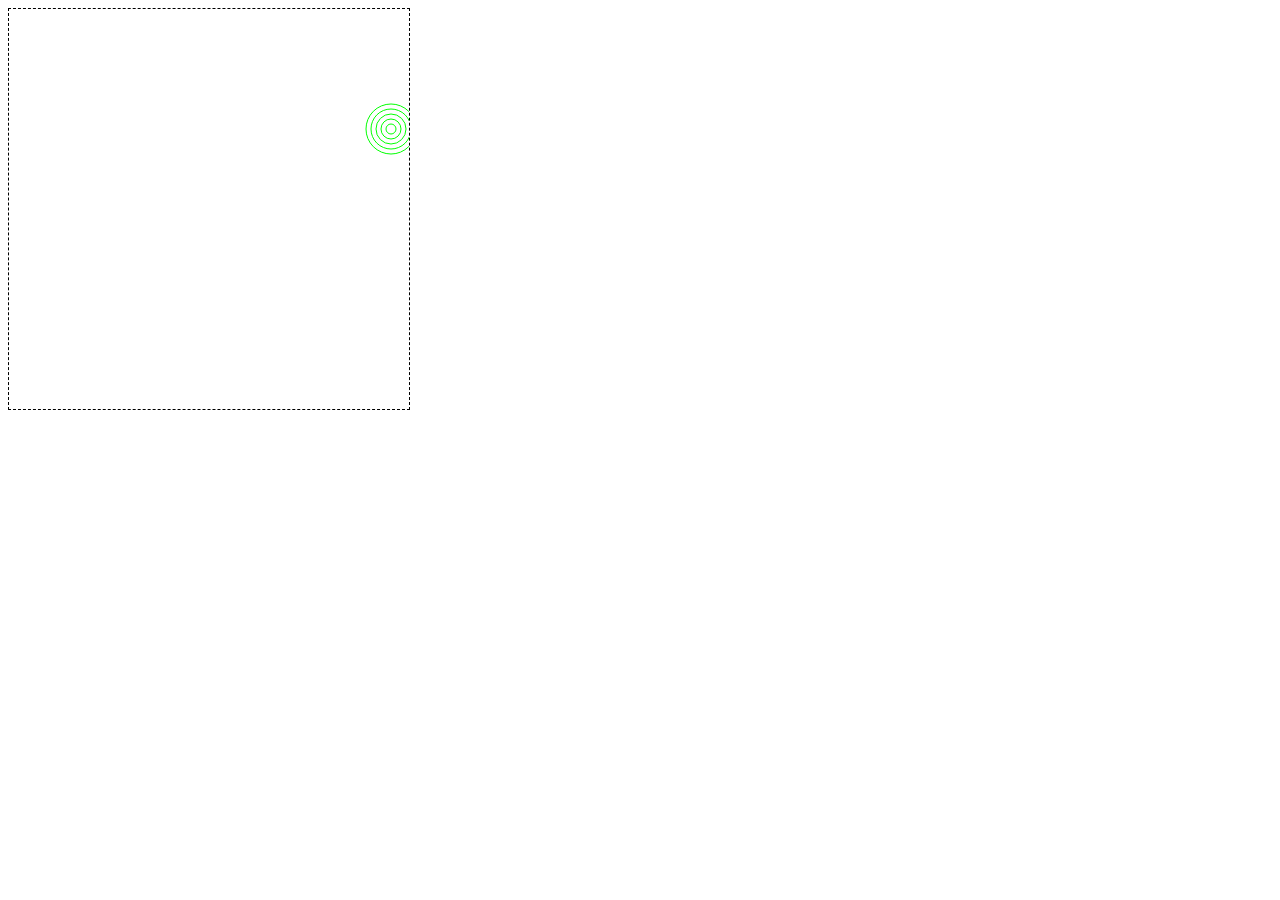
<file: index.html>
<!DOCTYPE html>
<html lang="en">

<head>
    <meta charset="UTF-8">
    <meta name="viewport" content="width=device-width, initial-scale=1.0">
    <title>Document</title>
</head>

<body>
    <!-- Canvas: Es solo el area de dibujo -->
    <!-- Solo se modifica mediante Javascript -->
    <canvas id="dibujo" width="400px" height="400px" style="border-style: dashed; border-width: 1px;" />

    <script>
        // El area de dibujo tiene un contexto
        // que es el tipo de "dibujo" que voy a realizar
        var areaDibujo = document.getElementById("dibujo");
        var ctx = areaDibujo.getContext("2d");
        let radio = 5;
        var posicionX = Math.floor(Math.random() * 400);
        var posicionY = Math.floor(Math.random() * 400);

        // Dibujo n-cantidad de veces circulos
        function DibujaCirculo() {
            // Dibujo un circulo
            ctx.beginPath();
            ctx.arc(posicionX, posicionY, radio, 0, 2 * Math.PI);
            ctx.strokeStyle = '#00FF00';
            ctx.stroke();

            radio += 5;
            console.log(radio);
            if (radio > 50) {
                clearInterval(repeticion);
                ctx.clearRect(0, 0, 400, 400);
                repeticion = setInterval(DibujaCirculo, 100)
                radio = 5
                posicionX = Math.floor(Math.random() * 400);
                posicionY = Math.floor(Math.random() * 400);
            }
        }
        var repeticion = setInterval(DibujaCirculo, 100)



        //Dibujar muchos circulos con un ciclo for
        for (var radiO = 5; radio < 1000; radio += 1) {
            ctx.beginPath();
            ctx.arc(200, 200, radio, 0, 2 * Math.PI);
            ctx.strokeStyle = 'pink';
            ctx.lineWidth = 1;
            ctx.stroke();
        }


        for (var line = 5; line < 400; line += 10) {

            //Linea vertical
            ctx.beginPath();
            ctx.moveTo(0, line);
            ctx.lineTo(400, line);
            ctx.strokeStyle = "blue";
            ctx.stroke();

            //Linea horizontal
            ctx.beginPath();
            ctx.moveTo(line, 0);
            ctx.lineTo(line, 400);
            ctx.strokeStyle = "green";
            ctx.stroke();
        }

        //Dibujar rectangulo o cuadrado (depende de las posiciones)
        for (tamanoCuadrado = 1; tamanoCuadrado < 400; tamanoCuadrado += 10) {
            ctx.beginPath();
            ctx.rect(200 - (tamanoCuadrado / 2), 200 - (tamanoCuadrado / 2), tamanoCuadrado, tamanoCuadrado);
            ctx.strokeStyle = "red"
            ctx.stroke();
        }

    </script>
</body>

</html>
</file>
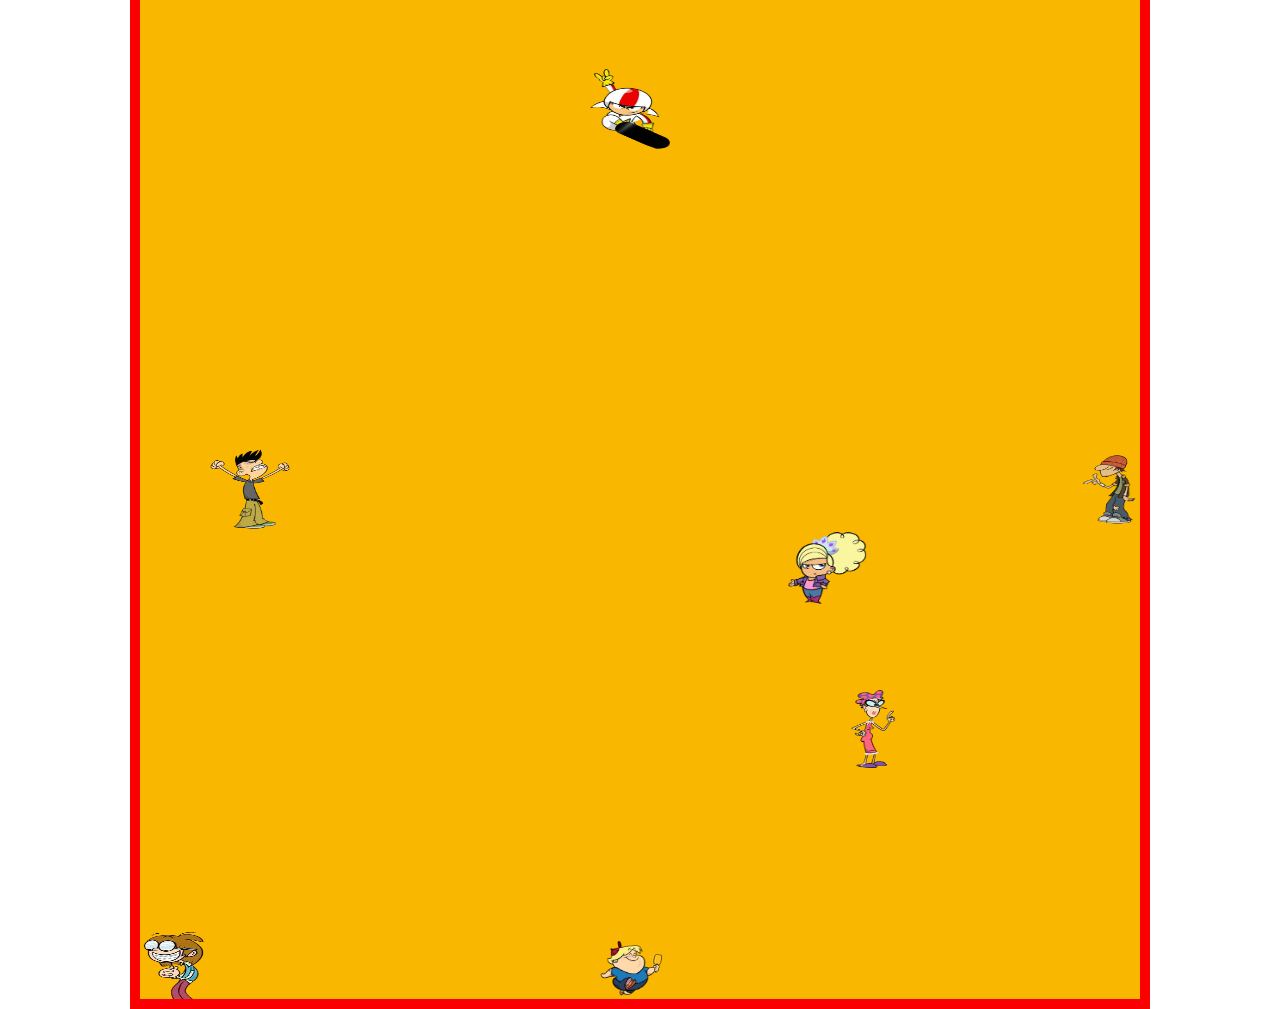
<file: index2.html>
<!DOCTYPE html>
<html lang="en">

<head>
    <meta charset="UTF-8">
    <meta name="viewport" content="width=device-width, initial-scale=1.0">
    <title>Pag Kick Buttowski characters</title>
    <link rel="stylesheet" href="index2.css">
    <link rel="icon" href="file:///C:/Users/JIMMY/Documents/VSCODE/GITCLONE/draw-html/images/icono-kick.png" type="image/x-icon">
    <style>
        /* Estilos CSS para la página */
        body {
            display: flex;
            flex-direction: column;
            align-items: center;
            justify-content: center;
            height: 100vh;
            margin: 0;
        }

        #container {
            text-align: center;
        }

        canvas {
            border: 10px solid rgb(250, 0, 0);
            background-color: rgb(250, 183, 0);
            margin-top: 20px;
        }

        h1 {
            margin-bottom: 20px;
        }
    </style>
</head>

<body>
    <!-- Contenido de la página -->
    <div id="container">
        <h1>Kick Buttowski characters in motion</h1>
        <audio id="buttowski-audio" controls></audio>
    </div>
    <canvas id="areaDibujo" width="1000" height="1000"></canvas>
    <script>
        // JavaScript para la animación y lógica del juego
        var canvas = document.getElementById("areaDibujo");
        var ctx = canvas.getContext("2d");
        var posicionBrad = 0;
        var posicionWade = 1000;
        var posicionKick = 0;
        var posicionGunther = 1000;
        var posicionX2Jackie = 0;
        var posicionY2Jackie = 1000;
        var posicionChicareliX = 900;
        var posicionChicareliY = 900;
        var imagenWidth = 80;
        var imagenHeight = 80;
        var radio = 200;
        var angulo = 0;
        var audioElement = document.getElementById('buttowski-audio');

        var imagenBrad = new Image();
        var imagenWade = new Image();
        var imagenKick = new Image();
        var imagenGunther = new Image();
        var imagenJackie = new Image();
        var imagenBriana = new Image();
        var imagenChicareli = new Image();

        // Asignar las rutas de las imágenes
        imagenBrad.src = 'images/brad.png';
        imagenWade.src = 'images/wade.png';
        imagenKick.src = 'images/kicki.png';
        imagenGunther.src = 'images/gunther.png';
        imagenJackie.src = 'images/jackie.png';
        imagenBriana.src = 'images/briana.png';
        imagenChicareli.src = 'images/chicareli.png'

        // Funciones que se ejecutan cuando las imágenes se cargan
        imagenBrad.onload = function () {
            dibujarBrad();
        }
        imagenWade.onload = function () {
            dibujarWade();
        }
        imagenKick.onload = function () {
            dibujarKick();
        }
        imagenGunther.onload = function () {
            dibujarGunther();
        }
        imagenJackie.onload = function () {
            dibujarJackie();
        }
        imagenBriana.onload = function () {
            dibujarBriana();
        }
        imagenChicareli.onload = function () {
            dibujarChicareli();
        }

        // Función para dibujar el personaje Brad en el lienzo
        function dibujarBrad() {
            ctx.drawImage(imagenBrad, posicionBrad, 450, 80, 80);
            posicionBrad += 10;

            if (posicionBrad >= 1000) {
                posicionBrad = 0;
            }
        }

        // Función para dibujar el personaje Wade en el lienzo
        function dibujarWade() {
            ctx.drawImage(imagenWade, posicionWade, 450, 80, 80);
            posicionWade -= 10;

            if (posicionWade <= 0) {
                posicionWade = 1000;
            }
        }

        // Función para dibujar el personaje Kick en el lienzo
        function dibujarKick() {
            ctx.drawImage(imagenKick, 450, posicionKick, 80, 80);
            posicionKick += 10;

            if (posicionKick >= 1000) {
                posicionKick = 0;
            }

            detectarColisionKickChicareli();

        }

        // Función para dibujar el personaje Gunther en el lienzo
        function dibujarGunther() {
            ctx.drawImage(imagenGunther, 450, posicionGunther, 80, 80);
            posicionGunther -= 10;

            if (posicionGunther <= 0) {
                posicionGunther = 1000;
            }
        }

        // Función para dibujar el personaje Jackie en el lienzo
        function dibujarJackie() {
            console.log(`posicionX2Jackie: ${posicionX2Jackie}, posicionY2Jackie: ${posicionY2Jackie}`);
            ctx.drawImage(imagenJackie, posicionX2Jackie, posicionY2Jackie, imagenWidth, imagenHeight);
            if (posicionY2Jackie > 0 && posicionX2Jackie === 0) {
                posicionY2Jackie -= 10;
            } else if (posicionY2Jackie === 0 && posicionX2Jackie < canvas.width - imagenWidth) {
                posicionX2Jackie += 10;
            } else if (posicionY2Jackie < canvas.height - imagenHeight && posicionX2Jackie === canvas.width - imagenWidth) {
                posicionY2Jackie += 10;
            } else if (posicionY2Jackie === canvas.height - imagenHeight && posicionX2Jackie > 0) {
                posicionX2Jackie -= 10;
            }
            if (posicionX2Jackie === 0 && posicionY2Jackie === canvas.height - imagenHeight) {

            }
        }

        // Función para dibujar el personaje Briana en el lienzo
        function dibujarBriana() {
            var xImagen = (canvas.width - imagenWidth) / 2;
            var yImagen = (canvas.height - imagenHeight) / 2;

            var xCirculo = xImagen + imagenWidth / 2 + radio * Math.cos(angulo);
            var yCirculo = yImagen + imagenHeight / 2 + radio * Math.sin(angulo);

            ctx.drawImage(imagenBriana, xCirculo - imagenWidth / 2, yCirculo - imagenHeight / 2, imagenWidth, imagenHeight);

            ctx.beginPath();
            ctx.arc(xCirculo, yCirculo, 5, 0, 2 * Math.PI);
            ctx.closePath();

            angulo += 0.05;
        }

        // Función para dibujar el personaje Chicareli en el lienzo
        function dibujarChicareli() {
            ctx.drawImage(imagenChicareli, posicionChicareliX, posicionChicareliY, 80, 80);
            posicionChicareliX -= 30;
            posicionChicareliY -= 30;

            if (posicionChicareliY <= 0) {
                posicionChicareliY = 900;
                posicionChicareliX = 900;
            }
        }

        // Función para detectar la colisión entre Kick y Chicareli
        function detectarColisionKickChicareli() {
            var colisionKickChicareli = (450 + imagenWidth > posicionChicareliX &&
                450 < posicionChicareliX + imagenWidth &&
                posicionKick + imagenHeight > posicionChicareliY &&
                posicionKick < posicionChicareliY + imagenHeight);

            if (colisionKickChicareli) {
                // Detener ambas imágenes
                posicionKick = 450;
                posicionChicareliX = 450;
                posicionChicareliY = 450;
            }
        }

        // Función principal de dibujo, se ejecuta en un bucle
        function dibujar() {
            ctx.clearRect(0, 0, canvas.width, canvas.height);
            dibujarBrad();
            dibujarWade();
            dibujarKick();
            dibujarGunther();
            dibujarJackie();
            dibujarBriana();
            dibujarChicareli();
        }

        // Configurar la ejecución del bucle de dibujo
        setInterval(dibujar, 100);

        // Configurar la ruta del archivo de audio
        audioElement.src = 'audio/Kick Buttowski AUDIO.mp3';

        // Añadir el elemento de audio al cuerpo del documento
        document.body.appendChild(audioElement);
    </script>
</body>

</html>
</file>
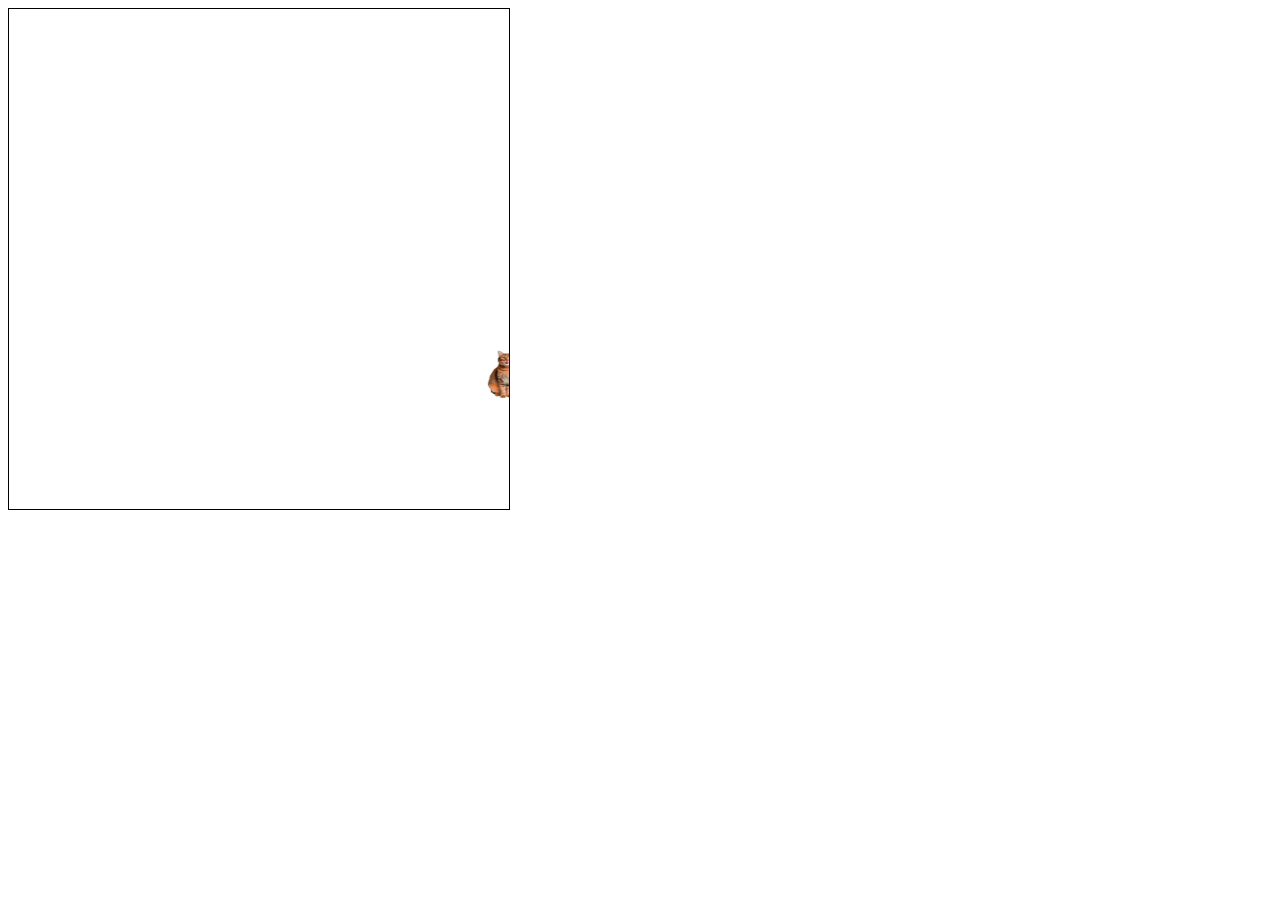
<file: juego.html>
<!DOCTYPE html>
<html lang="en">
<head>
    <meta charset="UTF-8">
    <meta name="viewport" content="width=device-width, initial-scale=1.0">
    <title>Document</title>
    <style>
        .estiloAreaDibujo{
            border: 1px solid black;
        }
    </style>
</head>
<body>
    <canvas class="estiloAreaDibujo" id="dibujo" width="500" height="500"></canvas>
    <script>
        var canvas = document.getElementById("dibujo");
        var ctx = canvas.getContext("2d");

        var posX=0;
        var posY=0;

        var posGY=0;
        var posGX=Math.floor(Math.random() * 500);

        var imagenGato = new Image();
        imagenGato.src='images/cat.png';

        var imagenPackman = new Image();
        imagenPackman.src='images/pacman.png';
        imagenPackman.onload = function(){
            dibujarPacman();
            dibujarGato();
        }

        function dibujarGato(){
            ctx.clearRect(0,0,500,500);
            
            ctx.drawImage(imagenGato, posGX, posGY, 50, 50);
            posGY+=5;
            if(posGY>=canvas.height-50){
                clearInterval(moverGato);
            }
        }
        
        const moverGato = setInterval(dibujarGato, 10);

        function dibujarPacman(){
            ctx.clearRect(0,0,500,500);
            ctx.drawImage(imagenPackman, posX, posY, 50, 50);
        }

        document.addEventListener("keydown",(e)=>{
            
            
            if(e.keyCode == 39){
                posX+=10;
            }
            if(e.keyCode == 37){
                posX-=10;
            }

            if(e.keyCode == 40){
                posY+=10;
            }
            if(e.keyCode == 38){
                posY-=10;
            }

           
            if(posX>=(canvas.width-50)){
                posX=canvas.width-50;  
                             
            }
            if(posX<=0){
                posX=0;                
            }

            if(posY<=0)
            {
                posY=0;
            }
            if(posY>=(canvas.height-50)){
                posY=canvas.height-50;
            }

            dibujarPacman();

        })

    </script>
</body>
</html>
</file>
<file: index2.css>
body {
    background-image: url('file:///C:/Users/JIMMY/Documents/VSCODE/GITCLONE/draw-html/images/image.jpg');
    background-size: cover; /* Ajusta el tamaño de la imagen para cubrir todo el fondo */
    background-position: center; /* Centra la imagen en la pantalla */
    background-repeat: no-repeat; /* Evita que la imagen se repita */
}
</file>
